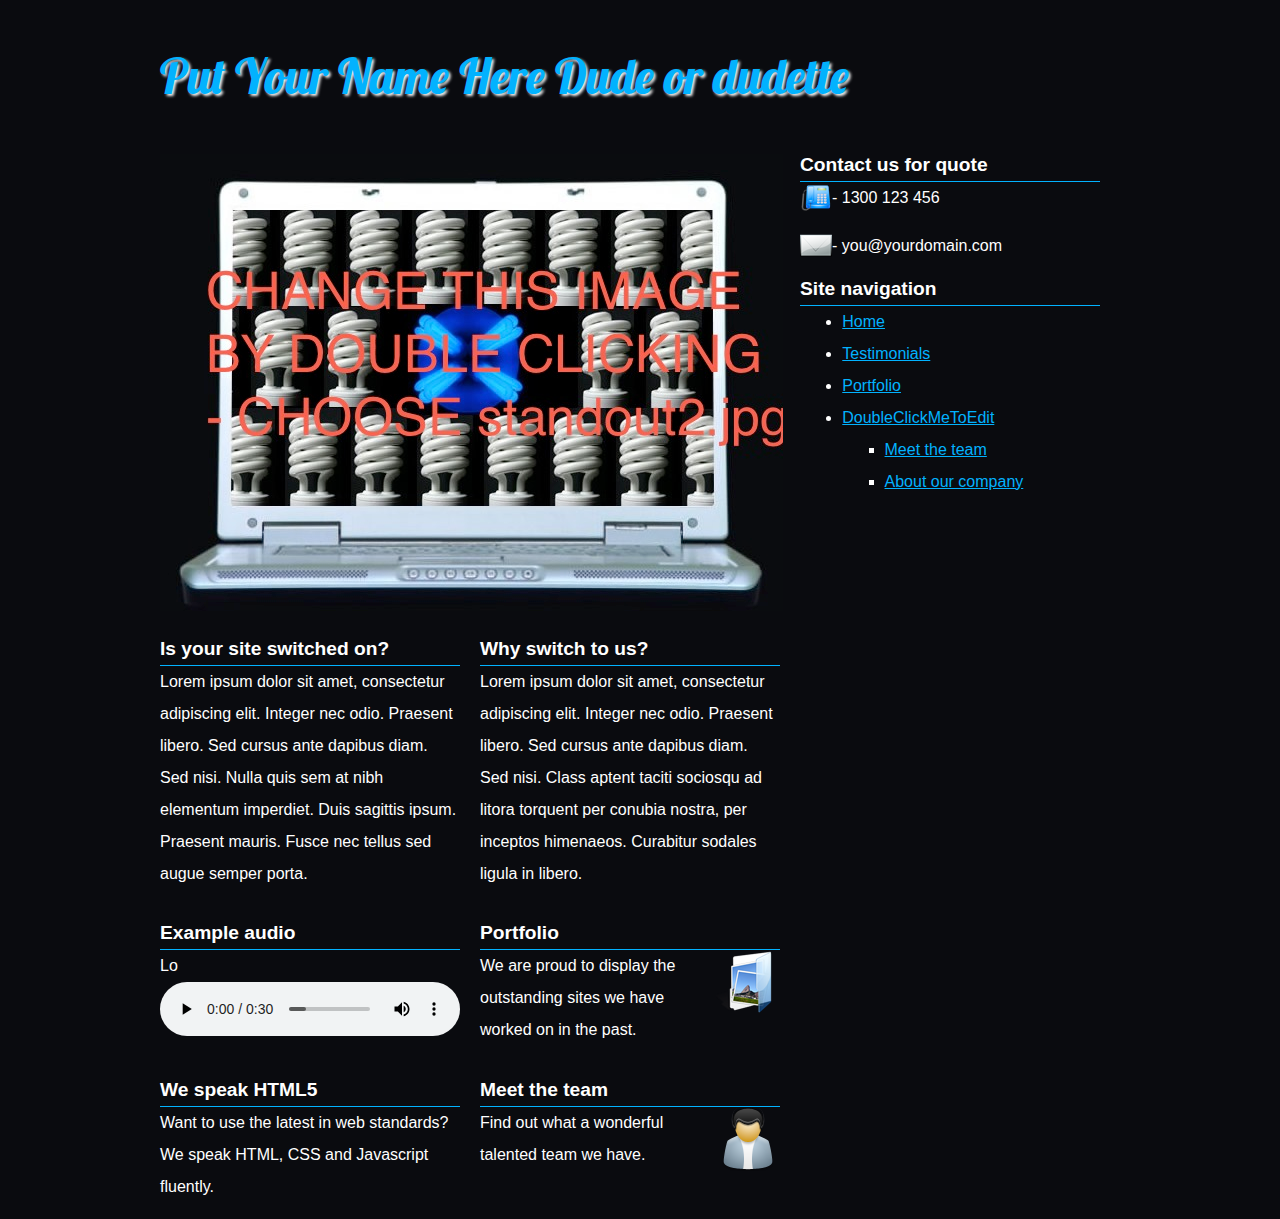
<file: YOUR_NAME_EPK.html>
<!DOCTYPE html><html>  <head>    <meta content="text/html; charset=UTF-8" http-equiv="content-type">    <title>Put YOUR name here!</title>    <link href="style.css" type="text/css" rel="stylesheet" media="screen">    <link rel="stylesheet" type="text/css" href="print.css" media="print">    <link href="http://fonts.googleapis.com/css?family=Lobster" rel="stylesheet"      type="text/css">    <!--[if IE]><script src="http://html5shiv.googlecode.com/svn/trunk/html5.js"></script><![endif]-->  </head>  <body>    <div id="container">      <header>        <h1><a href="">Put Your Name Here Dude or dudette<br>          </a></h1>      </header>      <section class="g8 gfirst" id="home">        <p><img src="images/standout.jpg" alt="standout and shed some light"></p>        <section class="g4 gfirst">          <h3>Is your site switched on?</h3>          <p>Lorem ipsum dolor sit amet, consectetur adipiscing elit. Integer            nec odio. Praesent libero. Sed cursus ante dapibus diam. Sed nisi.            Nulla quis sem at nibh elementum imperdiet. Duis sagittis ipsum.            Praesent mauris. Fusce nec tellus sed augue semper porta. </p>        </section>        <section class="g4 glast">          <h3>Why switch to us?</h3>          <p>Lorem ipsum dolor sit amet, consectetur adipiscing elit. Integer            nec odio. Praesent libero. Sed cursus ante dapibus diam. Sed nisi.            Class aptent taciti sociosqu ad litora torquent per conubia nostra,            per inceptos himenaeos. Curabitur sodales ligula in libero.</p>        </section>        <div class="cleargap">&nbsp;</div>        <section class="g4 gfirst">          <h3>Example audio</h3>          <p>Lo <audio controls="controls"> <source src="images/sound1.mp3" autoload="true"                type="audio/mp3"                autoplay="false"                hidden="true">              Your browser does not support the audio element. </audio> </p>        </section>        <section class="g4 glast">          <h3>Portfolio</h3>          <img src="images/folio.png" class="alignright" height="64" width="64">          <p>We are proud to display the outstanding sites we have worked on in            the past.</p>        </section>        <div style="width: 530px;" class="cleargap">&nbsp;</div>        <section class="g4 gfirst">          <h3>We speak HTML5</h3>          <p>Want to use the latest in web standards? We speak HTML, CSS and            Javascript fluently.</p>        </section>        <section class="g4 glast">          <h3>Meet the team</h3>          <img src="images/user.png" class="alignright" height="64" width="64">          <p>Find out what a wonderful talented team we have.</p>        </section>        <div class="clear">&nbsp;</div>      </section>      <nav class="g4 glast">        <h3>Contact us for quote</h3>        <p><img src="images/phone.png" alt="mobile phone image" class="alignleft"            height="32"            width="32">          - 1300 123 456</p>        <p><img src="images/email.png" alt="envelope image" class="alignleft" height="32"            width="32">          - you@yourdomain.com</p>        <h3> Site navigation</h3>        <ul>          <li><a href="">Home</a></li>          <li><a href="">Testimonials</a></li>          <li><a href="images/Broken.pdf">Portfolio</a></li>          <li><a href="">DoubleClickMeToEdit</a>            <ul>              <li><a href="">Meet the team</a></li>              <li><a href="">About our company</a></li>            </ul>          </li>        </ul>      </nav>    </div>    <footer id="inlineCopy">      <div id="copyRight" class="copyright"> <span>copyright 2015</span> <a href="">your
          company</a> </div>      <div class="clear">&nbsp;</div>    </footer>    <!-- Free template provided by http://freehtml5templates.com -->  </body></html>
</file>
<file: style.css>
html, body, div, span, header, footer, nav, menu, article, aside, section, figure, details, summary, figcaption, a, img, p, dl, dt, dd, ol, ul, li, h1, h2, h3, h4, h5, h6, hgroup, strong, blockquote, iframe, form, fieldset, label, legend, table, caption, tbody, tfoot, thead, tr, th, td {  
  margin-top: 0px;  
  margin-right: 0px;  
  margin-bottom: 0px;  
  margin-left: 0px;  
  padding-top: 0px;  
  padding-right: 0px;  
  padding-bottom: 0px;  
  padding-left: 0px;  
  border-top-width: 0px;  
  border-right-width: 0px;  
  border-bottom-width: 0px;  
  border-left-width: 0px;  
  border-top-style: none;  
  border-right-style: none;  
  border-bottom-style: none;  
  border-left-style: none;  
  font-size: 100%;  
  vertical-align: baseline;  
  background-color: transparent;  
  background-image: none;  
  background-repeat: repeat;  
  background-attachment: scroll;  
  background-position: 0% 0%;  
  font-style: normal;  
  font-weight: normal;
}

body {  
  background-color: #0a0b0f;  
  color: white;  
  font-family: Georgia, sans-serif;
}

section, article, aside, header, footer, nav, dialog, figure {  
  display: block;
}

a:link, a:visited {  
  color: #02b2fe;
}

strong {  
  font-weight: bold;
}

ol, ul {  
  list-style-type: none;  
  list-style-position: outside;  
  list-style-image: none;
}

:focus {  
  outline-width: 0px;  
  outline-style: none;  
  outline-color: initial;
}

table {  
  border-collapse: collapse;  
  border-spacing: 0px;
}

ul, ol {  
  padding-left: 5ex;
}

ul {  
  list-style-type: disc;  
  list-style-position: outside;  
  list-style-image: none;
}

ul ul {  
  list-style-type: square;  
  list-style-position: outside;  
  list-style-image: none;
}

ol {  
  list-style-type: decimal;  
  list-style-position: outside;  
  list-style-image: none;
}

ol ol {  
  list-style-type: lower-alpha;  
  list-style-position: outside;  
  list-style-image: none;
}

.aligncenter, img.aligncenter {  
  clear: both;  
  display: block;  
  margin-left: auto;  
  margin-right: auto;
}

hgroup, h1, h2, h3, h4, h5, h6 {  
  clear: both;  
  font-weight: bold;
}

h1 {  
  font-family: 'Lobster', Georgia, serif;  
  color: #02b2fe;  
  font-size: 3em;  
  line-height: 3.2em;  text-shadow: 2px 2px 3px #fafafa;
}

h1 a {  
  text-decoration: none;
}

h2 {  
  line-height: 1.7em;  
  font-size: 1.5em;
}

h3 {  
  font-size: 1.2em;  
  padding-bottom: 5px;  
  border-bottom-width: 1px;  
  border-bottom-style: solid;  
  border-bottom-color: #02b2fe;
}

pre {  
  font-size: 1em;
}

.single-spaced p, ul, ol {  
  margin-bottom: 0.5em;
}

p, ul, ol, dl, table, p {  
  margin-bottom: 1em;
}

p, dl, ul li, ol li {  
  line-height: 2em;
}

code, pre, blockquote, .single-spaced p, .single-spaced ul, .single-spaced ol, .single-spaced ul li, .single-spaced ol li {  
  line-height: 1.25em;
}

dl.indent dd {  
  padding-left: 0.5in;
}

dl.bold dt {  
  font-weight: bold;
}

blockquote {  
  padding-top: 0px;  
  padding-right: 0px;  
  padding-bottom: 0px;  
  padding-left: 0.5in;  
  margin-top: 1em;  
  margin-right: 0px;  
  margin-bottom: 1em;  
  margin-left: 0px;
}

code {  
  display: block;  
  white-space: pre;  
  font-size: 1em;
}

p code {  
  margin-top: 0px;  
  margin-right: 0px;  
  margin-bottom: 0px;  
  margin-left: 0px;  
  white-space: normal;  
  display: inline;
}

body {  
  text-align: center;
}

body.left {  
  text-align: left;
}

#container {  
  width: 960px;  
  text-align: left;  
  margin-top: 0px;  
  margin-right: auto;  
  margin-bottom: 0px;  
  margin-left: auto;  
  position: relative;
}

body.left #container {  
  margin-top: 0px;  
  margin-right: 0px;  
  margin-bottom: 0px;  
  margin-left: 0px;
}

hr {  
  clear: both;
}

#container .ghalf, #container .gthird, #container .gquarter {  
  float: left;
  display: inline;  
  margin-left: 2.5%;  
  margin-right: 2.5%;
}

#container .g1 {  
  width: 60px;
}

#container .g2 {  
  width: 140px;
}

#container .g3 {  
  width: 220px;
}

#container .g4 {  
  width: 300px;
}

#container .g5 {  
  width: 380px;
}

#container .g6 {  
  width: 460px;
}

#container .g7 {  
  width: 540px;
}

#container .g8 {  
  width: 620px;
}

#container .g9 {  
  width: 700px;
}

#container .g10 {  
  width: 780px;
}

#container .g11 {  
  width: 860px;
}

#container .g1, #container .g2, #container .g3, #container .g4, #container .g5, #container .g6, #container .g7, #container .g8, #container .g9, #container .g10, #container .g11 {  
  float: left;  
  display: inline;  
  margin-left: 10px;  
  margin-right: 10px;
}

#container .gfirst {  
  margin-left: 0px;
}

#container .glast {  
  margin-right: 0px;
}

.alignleft {  
  float: left;
}

.alignright {  
  float: right;
}

.clear, .cleargap {  
  clear: both;  
  line-height: 1em;
}

.clear {  
  font-size: 0px;
}

.cleargap {  
  height: 1em;
}

#copyRight {  
  float: bottom, left;
}

#inlineCopy {  
  display: none;  
  clear: both;
}
</file>
<file: print.css>
body { 
  color : #000000; 
  background : #ffffff; 
  font-family : "Times New Roman", Times, serif;
  font-size : 12pt; 
}

a { 
  text-decoration : underline; 
  color : #0000ff; 
}

a:link:after, a:visited:after {
content: " (" attr(href) ") ";
font-size: 70%;
}

nav, sidebar, footer, header, aside { 
  display : none; 
}
</file>
